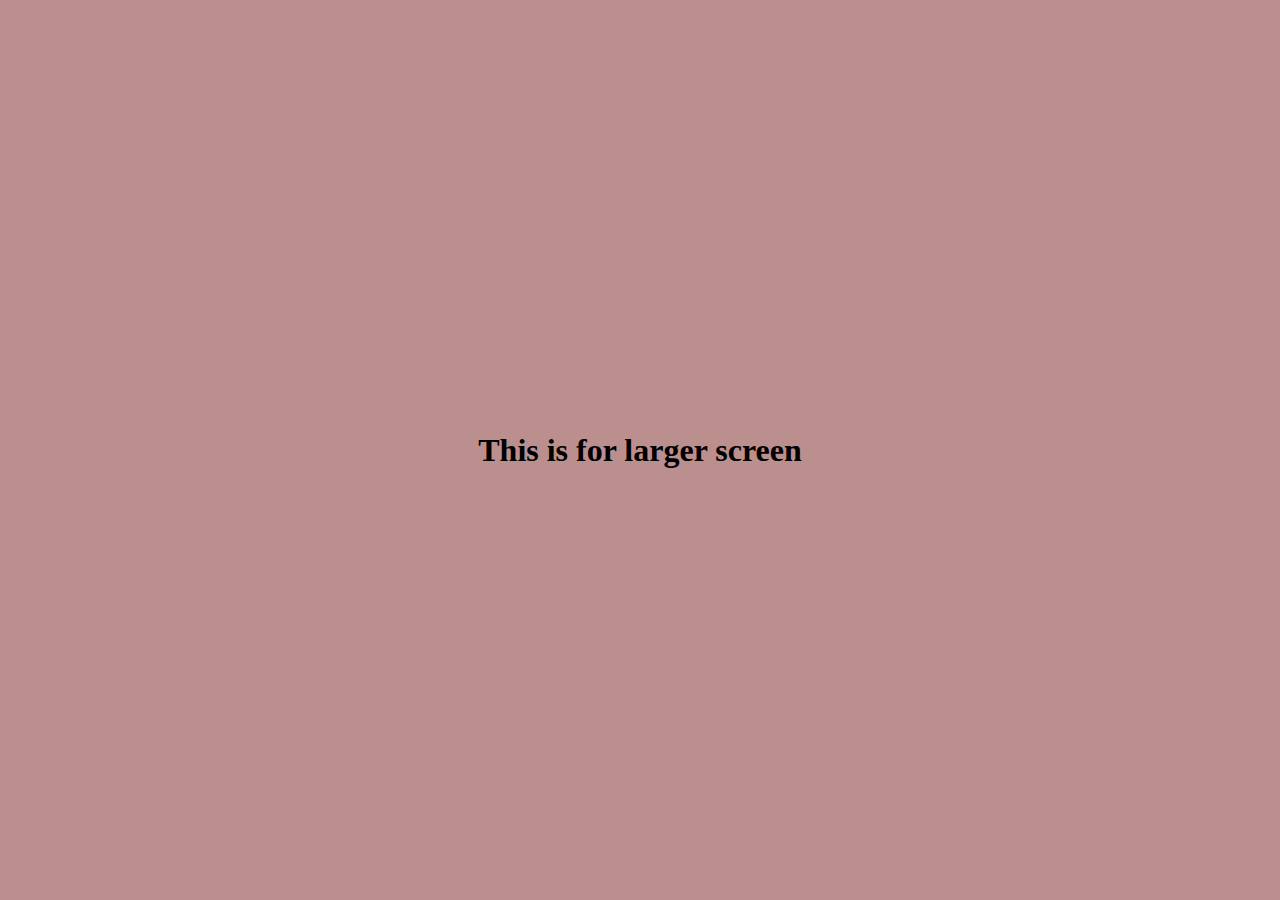
<file: q1/index.html>
<!DOCTYPE html>
<html lang="en">
<head>
    <meta charset="UTF-8">
    <meta name="viewport" content="width=device-width, initial-scale=1.0">
    <title>Document</title>
    <style>
        *{
            padding: 0;
            margin: 0;
            box-sizing: border-box;
            transition: background-color 1s ease-in;
        }
        
        body{
            background-color:black;
            height: 100vh;
           display: flex;
           justify-content: center;
           align-items: center;
        }

        h1,h2{
            display: none;
           
        }

        

        

        @media  (min-width:480px) {
            body{
                background-color:teal;
            }

            h3, h1{
                display: none;
            }

            h2{
                display: inline-block;
            }
            
        }

        @media  (min-width:760px) {
            body{
                background-color:rosybrown;
            }

            h3, h2{
                display: none;
            }

            h1{
                display: inline-block;
            }
          
        }

    </style>
</head>
<body>

    <h1>This is for larger screen</h1>
    <h2>This is for medium screen</h2>
    <h3 style="color: white;">This is for mobile screen </h3>
    
</body>
</html>
</file>
